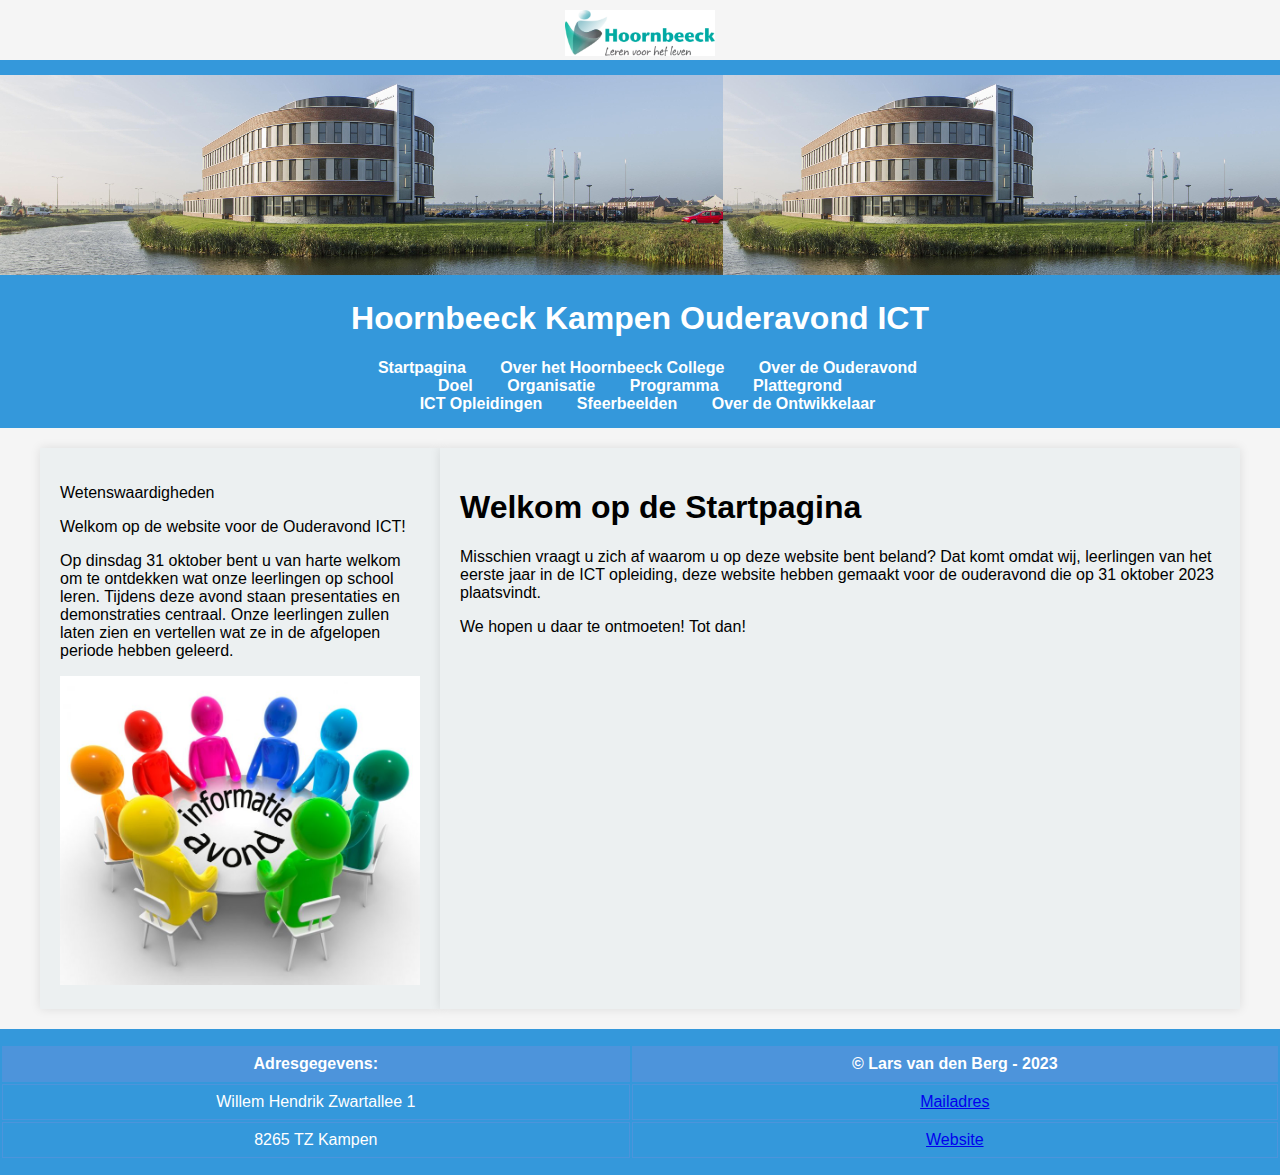
<file: index.html>
<!DOCTYPE html>
<html lang="nl">

<head>
    <meta charset="UTF-8">
    <meta name="viewport" content="width=device-width, initial-scale=1.0">
    <title>Ouderavond ICT</title>
    <link rel="icon" type="image/x-icon" href="fotos/favicon.jpg">
    <link rel="stylesheet" href="styles.css">
</head>

<body>
    <div id="Logo">
        <img src="fotos/hoornbeeck_logo.png" id="HeaderLogo">
    </div>

    <header>
        <img src="fotos/Header.jpg" alt="Hoornbeeck College ICT Ouderavond">
        <nav>
            <h1>Hoornbeeck Kampen Ouderavond ICT</h1>
            <ul>
                <li><a href="index.html">Startpagina</a></li>
                <li><a href="about.html">Over het Hoornbeeck College</a></li>
                <li class="parent">
                    <a href="parent_evening.html">Over de Ouderavond</a>
                    <ul class="sub-menu">
                        <li><a href="goal.html">Doel</a></li>
                        <li><a href="organisation.html">Organisatie</a></li>
                        <li><a href="program.html">Programma</a></li>
                        <li><a href="map.html">Plattegrond</a></li>
                    </ul>
                </li>
                <li><a href="ict.html">ICT Opleidingen</a></li>
                <li><a href="photos.html">Sfeerbeelden</a></li>
                <li><a href="about_me.html">Over de Ontwikkelaar</a></li>
            </ul>
        </nav>
    </header>

    <div class="content">
        <aside class="sidebar">
            <p class="sidebar-heading">Wetenswaardigheden</p>
            <p>Welkom op de website voor de Ouderavond ICT!</p>
            <p>Op dinsdag 31 oktober bent u van harte welkom om te ontdekken wat onze leerlingen op school leren.
                Tijdens deze avond staan presentaties en demonstraties centraal. Onze leerlingen zullen laten zien
                en vertellen wat ze in de afgelopen periode hebben geleerd.</p>
            <img id="Jorian" src="fotos/info_avond-800x687.jpg" alt="Ouderavond Informatie">
        </aside>

        <main>
            <section id="Welkom">
                <h1>Welkom op de Startpagina</h1>
                <p>Misschien vraagt u zich af waarom u op deze website bent beland? Dat komt omdat wij, leerlingen
                    van het eerste jaar in de ICT opleiding, deze website hebben gemaakt voor de ouderavond die op
                    31 oktober 2023 plaatsvindt.</p>
                <p>We hopen u daar te ontmoeten! Tot dan!</p>
            </section>
        </main>
    </div>

    <footer>
        <center>
            <table id="FooterTable">
                <tr>
                    <th>Adresgegevens:</th>
                    <th>&copy; Lars van den Berg - 2023</th>
                </tr>
                <tr>
                    <td>Willem Hendrik Zwartallee 1</td>
                    <td><a href="mailto:73638@hoornbeeck.nl">Mailadres</a></td>
                </tr>
                <tr>
                    <td>8265 TZ Kampen</td>
                    <td><a href="https://hoornbeeck.nl">Website</a></td>
                </tr>
            </table>
        </center>
    </footer>
</body>

</html>
</file>
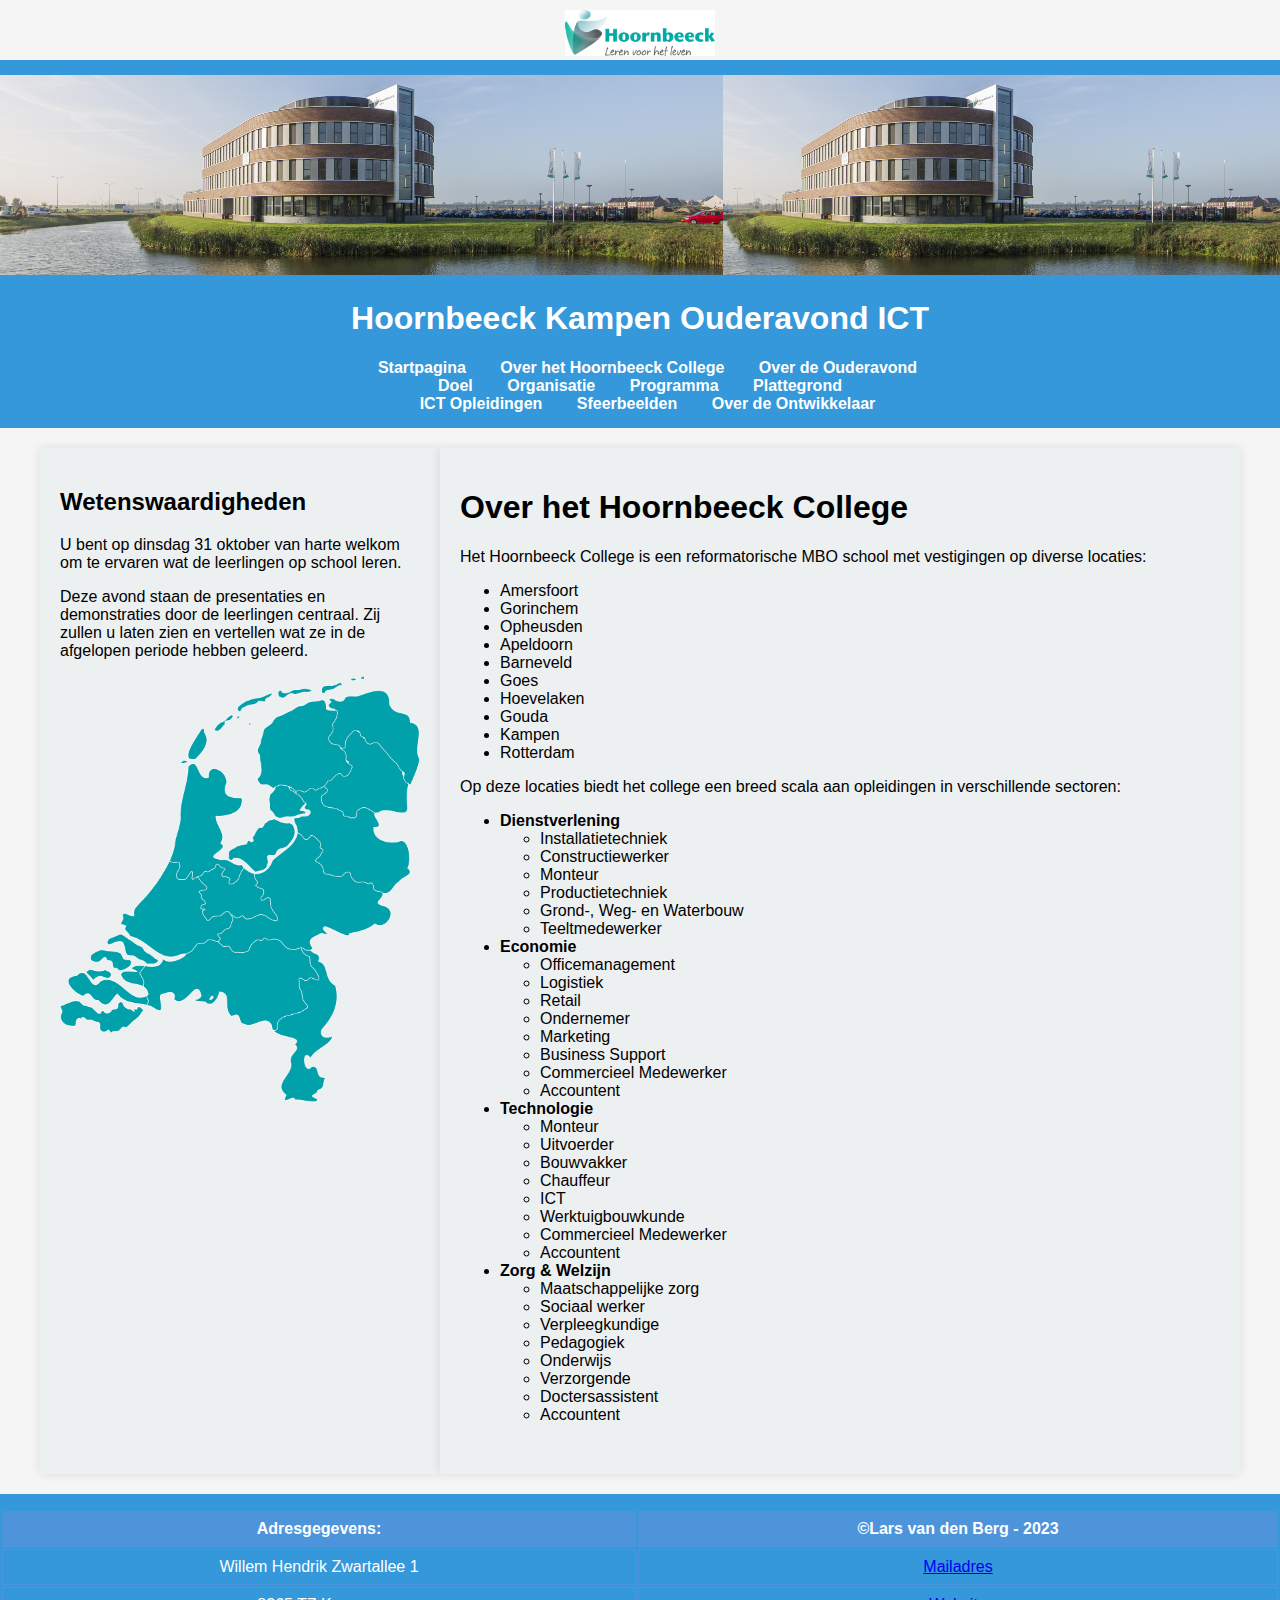
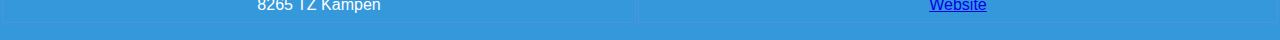
<file: about.html>
<!DOCTYPE html>
<html lang="nl">

<head>
    <meta charset="UTF-8">
    <meta name="viewport" content="width=device-width, initial-scale=1.0">
    <title>Over het Hoornbeeck College</title>
    <link rel="icon" type="image/x-icon" href="fotos/favicon.jpg">
    <link rel="stylesheet" href="styles.css">
</head>

<body>
    <div id="Logo">
        <img src="fotos/hoornbeeck_logo.png" id="HeaderLogo">
    </div>
    <header>
        <img src="fotos/Header.jpg" alt="Hoornbeeck College ICT Ouderavond">
        <nav>
            <h1>Hoornbeeck Kampen Ouderavond ICT</h1>
            <ul>
                <li><a href="index.html">Startpagina</a></li>
                <li><a href="about.html">Over het Hoornbeeck College</a></li>
                <li class="parent">
                    <a href="parent_evening.html">Over de Ouderavond</a>
                    <ul class="sub-menu">
                        <li><a href="goal.html">Doel</a></li>
                        <li><a href="organisation.html">Organisatie</a></li>
                        <li><a href="program.html">Programma</a></li>
                        <li><a href="map.html">Plattegrond</a></li>
                    </ul>
                </li>
                <li><a href="ict.html">ICT Opleidingen</a></li>
                <li><a href="photos.html">Sfeerbeelden</a></li>
                <li><a href="about_me.html">Over de Ontwikkelaar</a></li>
            </ul>
        </nav>
    </header>

    <div class="content">
        <aside class="sidebar">
            <h2>Wetenswaardigheden</h2>
            <p>U bent op dinsdag 31 oktober van harte welkom om te ervaren wat de leerlingen op school leren.</p>
            <p>Deze avond staan de presentaties en demonstraties door de leerlingen centraal. Zij zullen u laten zien en
                vertellen wat ze in de afgelopen periode hebben geleerd.</p>
            <img id="Jorian" src="fotos/netherlands-303419_1280.webp" alt="Jorian">
        </aside>

        <main>
            <section id="OverHetCollege">
                <h1>Over het Hoornbeeck College</h1>
                <p>Het Hoornbeeck College is een reformatorische MBO school met vestigingen op diverse locaties:</p>
                <ul>
                    <li>Amersfoort</li>
                    <li>Gorinchem</li>
                    <li>Opheusden</li>
                    <li>Apeldoorn</li>
                    <li>Barneveld</li>
                    <li>Goes</li>
                    <li>Hoevelaken</li>
                    <li>Gouda</li>
                    <li>Kampen</li>
                    <li>Rotterdam</li>
                </ul>
                <p>Op deze locaties biedt het college een breed scala aan opleidingen in verschillende sectoren:</p>
                <ul>
                    <li><strong>Dienstverlening</strong>
                        <ul>
                            <li>Installatietechniek</li>
                            <li>Constructiewerker</li>
                            <li>Monteur</li>
                            <li>Productietechniek</li>
                            <li>Grond-, Weg- en Waterbouw</li>
                            <li>Teeltmedewerker</li>
                        </ul>
                    </li>
                    <li><strong>Economie</strong>
                        <ul>
                            <li>Officemanagement</li>
                            <li>Logistiek</li>
                            <li>Retail</li>
                            <li>Ondernemer</li>
                            <li>Marketing</li>
                            <li>Business Support</li>
                            <li>Commercieel Medewerker</li>
                            <li>Accountent</li>
                        </ul>
                    </li>
                    <li><strong>Technologie</strong>
                        <ul>
                            <li>Monteur</li>
                            <li>Uitvoerder</li>
                            <li>Bouwvakker</li>
                            <li>Chauffeur</li>
                            <li>ICT</li>
                            <li>Werktuigbouwkunde</li>
                            <li>Commercieel Medewerker</li>
                            <li>Accountent</li>
                        </ul>
                    </li>
                    <li><strong>Zorg & Welzijn</strong>
                        <ul>
                            <li>Maatschappelijke zorg</li>
                            <li>Sociaal werker</li>
                            <li>Verpleegkundige</li>
                            <li>Pedagogiek</li>
                            <li>Onderwijs</li>
                            <li>Verzorgende</li>
                            <li>Doctersassistent</li>
                            <li>Accountent</li>
                        </ul>
                    </li>
                </ul>
            </section>
        </main>
    </div>

    <footer>
        <center>
            <table id="FooterTable">
                <tr>
                    <th>Adresgegevens:</th>
                    <th>&copy;Lars van den Berg - 2023</th>
                </tr>
                <tr>
                    <td>Willem Hendrik Zwartallee 1</td>
                    <td><a href="mailto:73836@hoornbeeck.nl">Mailadres</a></td>
                </tr>
                <tr>
                    <td>8265 TZ Kampen</td>
                    <td><a href="https://hoornbeeck.nl">Website</a></td>
                </tr>
            </table>
        </center>
    </footer>
</body>

</html>
</file>
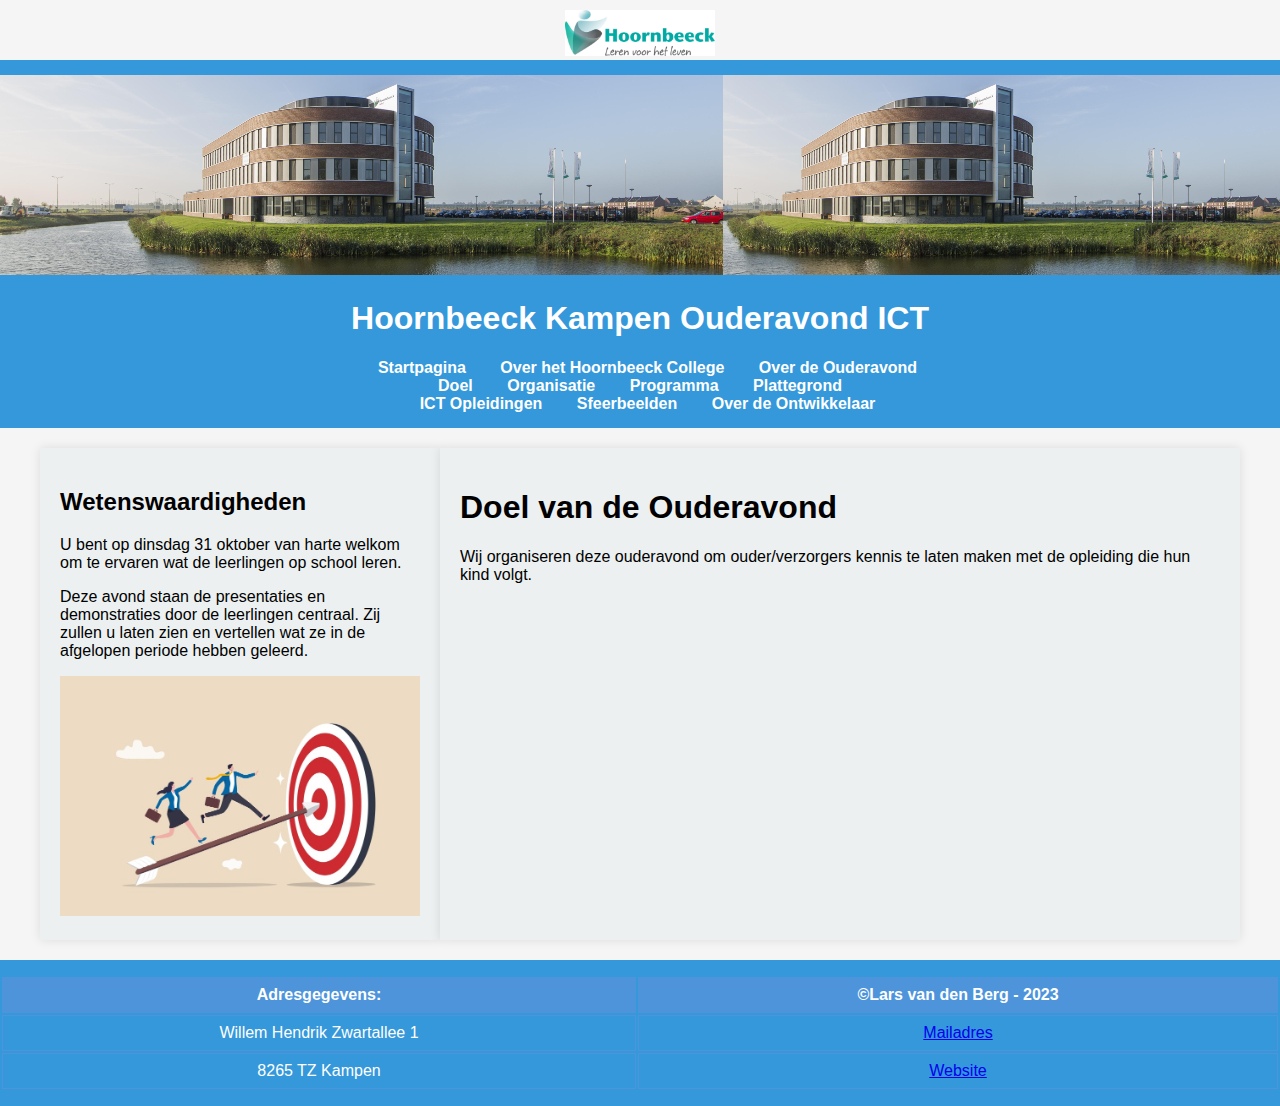
<file: goal.html>
<!DOCTYPE html>
<html lang="nl">

<head>
    <meta charset="UTF-8">
    <meta name="viewport" content="width=device-width, initial-scale=1.0">
    <title>Ouderavond ICT - Doel</title>
    <link rel="icon" type="image/x-icon" href="fotos/favicon.jpg">
    <link rel="stylesheet" href="styles.css">
</head>

<body>
    <div id="Logo">
        <img src="fotos/hoornbeeck_logo.png" id="HeaderLogo">
    </div>
    <header>
        <img src="fotos/Header.jpg" alt="Hoornbeeck College ICT Ouderavond">
        <nav>
            <h1>Hoornbeeck Kampen Ouderavond ICT</h1>
            <ul>
                <li><a href="index.html">Startpagina</a></li>
                <li><a href="about.html">Over het Hoornbeeck College</a></li>
                <li class="parent">
                    <a href="parent_evening.html">Over de Ouderavond</a>
                    <ul class="sub-menu">
                        <li><a href="goal.html">Doel</a></li>
                        <li><a href="organisation.html">Organisatie</a></li>
                        <li><a href="program.html">Programma</a></li>
                        <li><a href="map.html">Plattegrond</a></li>
                    </ul>
                </li>
                <li><a href="ict.html">ICT Opleidingen</a></li>
                <li><a href="photos.html">Sfeerbeelden</a></li>
                <li><a href="about_me.html">Over de Ontwikkelaar</a></li>
            </ul>
        </nav>
    </header>
    <div class="content">
        <aside class="sidebar">
            <h2>Wetenswaardigheden</h2>
            <p>U bent op dinsdag 31 oktober van harte welkom om te ervaren wat de leerlingen op school leren.</p>
            <p>Deze avond staan de presentaties en demonstraties door de leerlingen centraal. Zij zullen u laten zien en
                vertellen wat ze in de afgelopen periode hebben geleerd.</p>
            <img id="Jorian" src="fotos/goal-setting-basics.jpg" alt="Jorian">
        </aside>
        <main>
            <section id="Doel">
                <h1>Doel van de Ouderavond</h1>
                <p>Wij organiseren deze ouderavond om ouder/verzorgers kennis te laten maken met de opleiding die hun kind
                    volgt.</p>
            </section>
        </main>
    </div>
    <footer>
        <center>
            <table id="FooterTable">
                <tr>
                    <th>Adresgegevens:</th>
                    <th>&copy;Lars van den Berg - 2023</th>
                </tr>
                <tr>
                    <td>Willem Hendrik Zwartallee 1</td>
                    <td><a href="mailto:73836@hoornbeeck.nl">Mailadres</a></td>
                </tr>
                <tr>
                    <td>8265 TZ Kampen</td>
                    <td><a href="https://hoornbeeck.nl">Website</a></td>
                </tr>
            </table>
        </center>
    </footer>
</body>

</html>
</file>
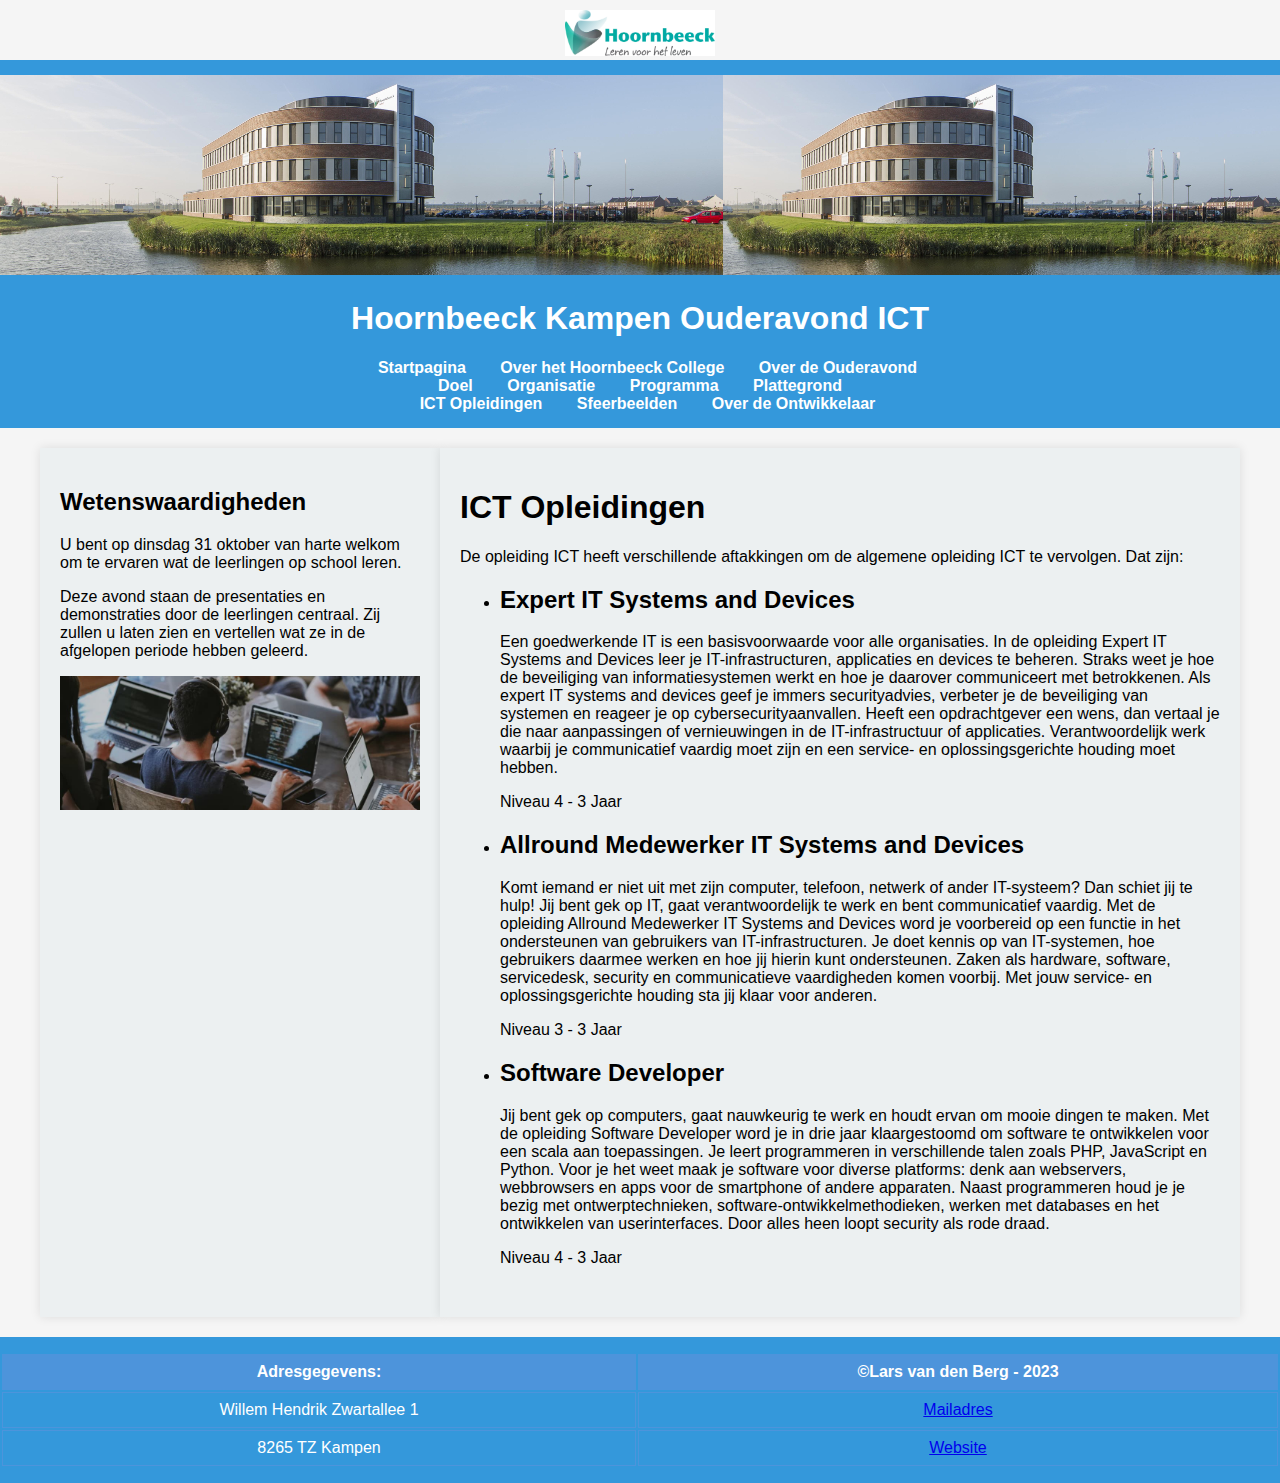
<file: ict.html>
<!DOCTYPE html>
<html lang="nl">

<head>
    <meta charset="UTF-8">
    <meta name="viewport" content="width=device-width, initial-scale=1.0">
    <title>Ouderavond ICT - ICT Opleidingen</title>
    <link rel="icon" type="image/x-icon" href="fotos/favicon.jpg">
    <link rel="stylesheet" href="styles.css">
</head>

<body>
    <div id="Logo">
        <img src="fotos/hoornbeeck_logo.png" id="HeaderLogo">
    </div>
    <header>
        <img src="fotos/Header.jpg" alt="Hoornbeeck College ICT Ouderavond">
        <nav>
            <h1>Hoornbeeck Kampen Ouderavond ICT</h1>
            <ul>
                <li><a href="index.html">Startpagina</a></li>
                <li><a href="about.html">Over het Hoornbeeck College</a></li>
                <li class="parent">
                    <a href="parent_evening.html">Over de Ouderavond</a>
                    <ul class="sub-menu">
                        <li><a href="goal.html">Doel</a></li>
                        <li><a href="organisation.html">Organisatie</a></li>
                        <li><a href="program.html">Programma</a></li>
                        <li><a href="map.html">Plattegrond</a></li>
                    </ul>
                </li>
                <li><a href="ict.html">ICT Opleidingen</a></li>
                <li><a href="photos.html">Sfeerbeelden</a></li>
                <li><a href="about_me.html">Over de Ontwikkelaar</a></li>
            </ul>
        </nav>
    </header>
    <div class="content">
        <aside class="sidebar">
            <h2>Wetenswaardigheden</h2>
            <p>U bent op dinsdag 31 oktober van harte welkom om te ervaren wat de leerlingen op school leren.</p>
            <p>Deze avond staan de presentaties en demonstraties door de leerlingen centraal. Zij zullen u laten zien en
                vertellen wat ze in de afgelopen periode hebben geleerd.</p>
            <img id="Jorian" src="fotos/it_opleidingen_met_baangarantie_1_1_1_1.jpg" alt="Jorian">
        </aside>
        <main>
            <section id="ICTOpleidingen">
                <h1>ICT Opleidingen</h1>
                <p>De opleiding ICT heeft verschillende aftakkingen om de algemene opleiding ICT te vervolgen. Dat zijn:</p>
                <ul>
                    <li>
                        <h2>Expert IT Systems and Devices</h2>
                        <p>Een goedwerkende IT is een basisvoorwaarde voor alle organisaties. In de opleiding Expert IT
                            Systems and Devices leer je IT-infrastructuren, applicaties en devices te beheren. Straks
                            weet je hoe de beveiliging van informatiesystemen werkt en hoe je daarover communiceert met
                            betrokkenen. Als expert IT systems and devices geef je immers securityadvies, verbeter je de
                            beveiliging van systemen en reageer je op cybersecurityaanvallen. Heeft een opdrachtgever een
                            wens, dan vertaal je die naar aanpassingen of vernieuwingen in de IT-infrastructuur of
                            applicaties. Verantwoordelijk werk waarbij je communicatief vaardig moet zijn en een
                            service- en oplossingsgerichte houding moet hebben.</p>
                        <p>Niveau 4 - 3 Jaar</p>
                    </li>
                    <li>
                        <h2>Allround Medewerker IT Systems and Devices</h2>
                        <p>Komt iemand er niet uit met zijn computer, telefoon, netwerk of ander IT-systeem? Dan schiet
                            jij te hulp! Jij bent gek op IT, gaat verantwoordelijk te werk en bent communicatief vaardig.
                            Met de opleiding Allround Medewerker IT Systems and Devices word je voorbereid op een functie
                            in het ondersteunen van gebruikers van IT-infrastructuren. Je doet kennis op van IT-systemen,
                            hoe gebruikers daarmee werken en hoe jij hierin kunt ondersteunen. Zaken als hardware,
                            software, servicedesk, security en communicatieve vaardigheden komen voorbij. Met jouw
                            service- en oplossingsgerichte houding sta jij klaar voor anderen.</p>
                        <p>Niveau 3 - 3 Jaar</p>
                    </li>
                    <li>
                        <h2>Software Developer</h2>
                        <p>Jij bent gek op computers, gaat nauwkeurig te werk en houdt ervan om mooie dingen te maken.
                            Met de opleiding Software Developer word je in drie jaar klaargestoomd om software te
                            ontwikkelen voor een scala aan toepassingen. Je leert programmeren in verschillende talen
                            zoals PHP, JavaScript en Python. Voor je het weet maak je software voor diverse platforms:
                            denk aan webservers, webbrowsers en apps voor de smartphone of andere apparaten. Naast
                            programmeren houd je je bezig met ontwerptechnieken, software-ontwikkelmethodieken, werken
                            met databases en het ontwikkelen van userinterfaces. Door alles heen loopt security als rode
                            draad.</p>
                        <p>Niveau 4 - 3 Jaar</p>
                    </li>
                </ul>
            </section>
        </main>
    </div>
    <footer>
        <center>
            <table id="FooterTable">
                <tr>
                    <th>Adresgegevens:</th>
                    <th>&copy;Lars van den Berg - 2023</th>
                </tr>
                <tr>
                    <td>Willem Hendrik Zwartallee 1</td>
                    <td><a href="mailto:73836@hoornbeeck.nl">Mailadres</a></td>
                </tr>
                <tr>
                    <td>8265 TZ Kampen</td>
                    <td><a href="https://hoornbeeck.nl">Website</a></td>
                </tr>
            </table>
        </center>
    </footer>
</body>

</html>
</file>
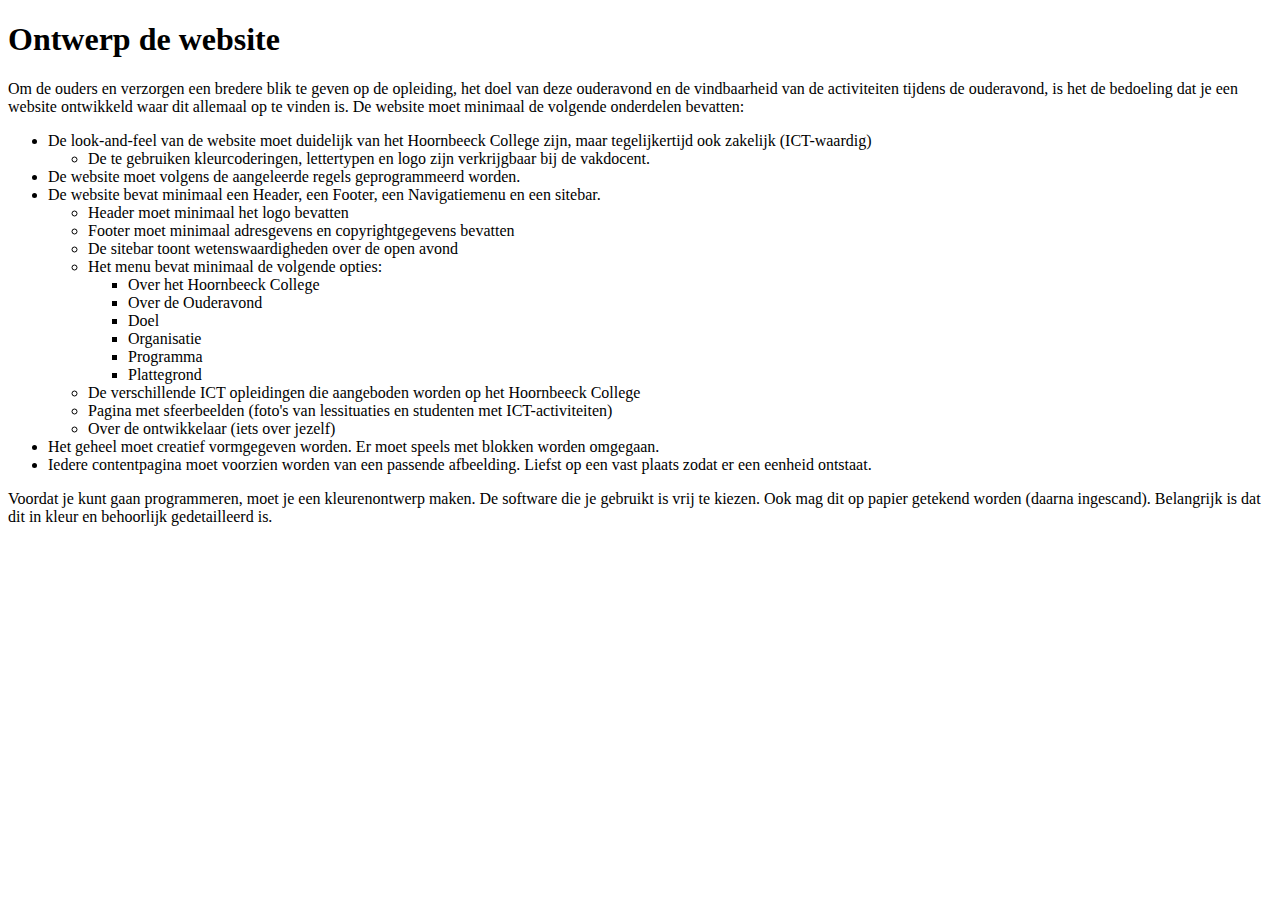
<file: opdracht.html>
<!DOCTYPE html>
<html>

<head>
    <meta charset='utf-8'>
    <meta http-equiv='X-UA-Compatible' content='IE=edge'>
    <title>Opdracht</title>

</head>
<div id="Opdracht">
<body>
    <h1>Ontwerp de website</h1>
    <p>
        Om de ouders en verzorgen een bredere blik te geven op de opleiding, het doel van deze ouderavond en de
        vindbaarheid
        van de activiteiten tijdens de ouderavond, is het de bedoeling dat je een website ontwikkeld waar dit allemaal
        op te
        vinden is.

        De website moet minimaal de volgende onderdelen bevatten:
    </p>
    <ul>
        <li>De look-and-feel van de website moet duidelijk van het Hoornbeeck College zijn, maar tegelijkertijd ook
            zakelijk
            (ICT-waardig)</li>
        <ul>
            <li>De te gebruiken kleurcoderingen, lettertypen en logo zijn verkrijgbaar bij de vakdocent.
            </li>
        </ul>
        <li>De website moet volgens de aangeleerde regels geprogrammeerd worden.</li>
        <li>De website bevat minimaal een Header, een Footer, een Navigatiemenu en een sitebar.</li>
        <ul>
            <li>Header moet minimaal het logo bevatten</li>
            <li>Footer moet minimaal adresgevens en copyrightgegevens bevatten</li>
            <li>De sitebar toont wetenswaardigheden over de open avond</li>
            <li>Het menu bevat minimaal de volgende opties:</li>
            <ul>
                <li>Over het Hoornbeeck College</li>
                <li>Over de Ouderavond</li>
                <li>Doel</li>
                <li>Organisatie</li>
                <li>Programma</li>
                <li>Plattegrond</li>
            </ul>
            <li>De verschillende ICT opleidingen die aangeboden worden op het Hoornbeeck College</li>
            <li>Pagina met sfeerbeelden (foto's van lessituaties en studenten met ICT-activiteiten)</li>
            <li>Over de ontwikkelaar (iets over jezelf)</li>
        </ul>
        <li>Het geheel moet creatief vormgegeven worden. Er moet speels met blokken worden omgegaan.</li>
        <li>Iedere contentpagina moet voorzien worden van een passende afbeelding. Liefst op een vast plaats zodat er
            een
            eenheid ontstaat.</li>
    </ul>
    Voordat je kunt gaan programmeren, moet je een kleurenontwerp maken.
    De software die je gebruikt is vrij te kiezen. Ook mag dit op papier getekend worden (daarna ingescand).
    Belangrijk is dat dit in kleur en behoorlijk gedetailleerd is.
</body>
</div>
</html>
</file>
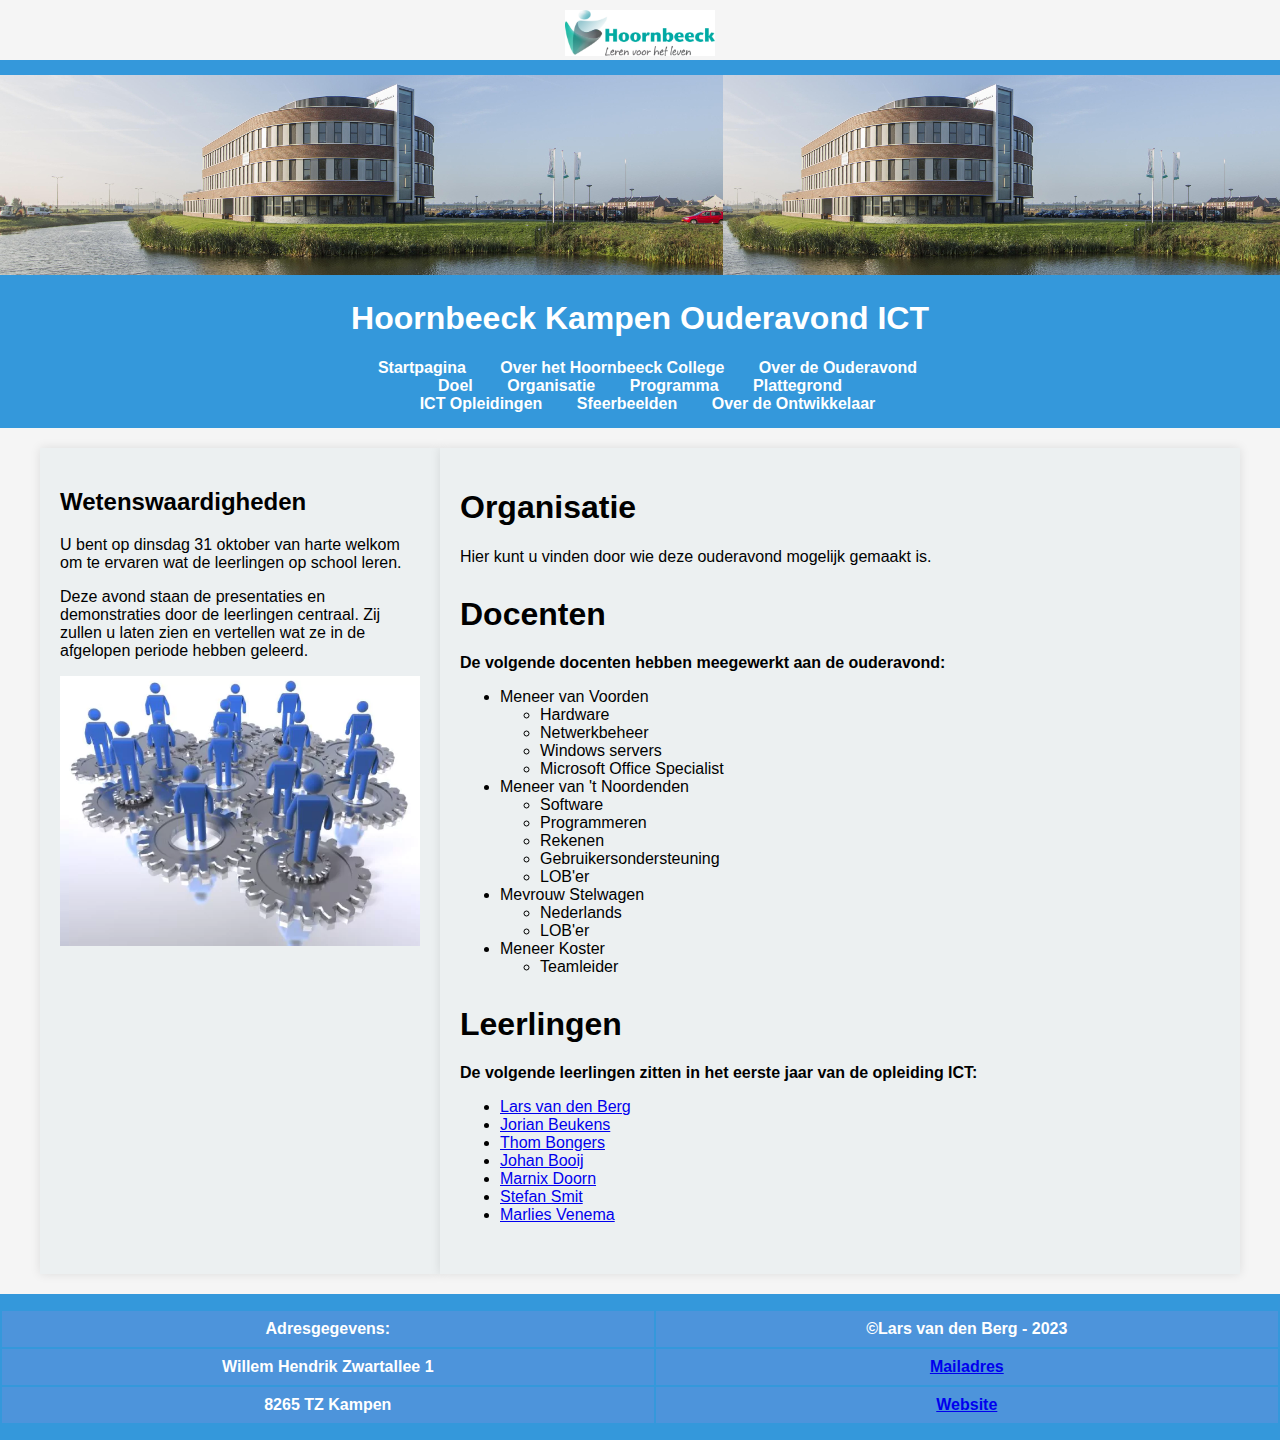
<file: organisation.html>
<!DOCTYPE html>
<html lang="nl">

<head>
    <meta charset="UTF-8">
    <meta name="viewport" content="width=device-width, initial-scale=1.0">
    <title>Ouderavond ICT - Organisatie</title>
    <link rel="icon" type="image/x-icon" href="fotos/favicon.jpg">
    <link rel="stylesheet" href="styles.css">
</head>

<body>
    <div id="Logo"><img src="fotos/hoornbeeck_logo.png" id="HeaderLogo"></div>
    <header>
        <img src="fotos/Header.jpg" alt="Hoornbeeck College ICT Ouderavond">
        <nav>
            <h1>Hoornbeeck Kampen Ouderavond ICT</h1>
            <ul>
                <li><a href="index.html">Startpagina</a></li>
                <li><a href="about.html">Over het Hoornbeeck College</a></li>
                <li class="parent">
                    <a href="parent_evening.html">Over de Ouderavond</a>
                    <ul class="sub-menu">
                        <li><a href="goal.html">Doel</a></li>
                        <li><a href="organisation.html">Organisatie</a></li>
                        <li><a href="program.html">Programma</a></li>
                        <li><a href="map.html">Plattegrond</a></li>
                    </ul>
                </li>
                <li><a href="ict.html">ICT Opleidingen</a></li>
                <li><a href="photos.html">Sfeerbeelden</a></li>
                <li><a href="about_me.html">Over de Ontwikkelaar</a></li>
            </ul>
        </nav>
    </header>
    <div class="content">
        <aside class="sidebar">
            <h2>Wetenswaardigheden</h2>
            <p>U bent op dinsdag 31 oktober van harte welkom
                om te ervaren wat de leerlingen op school leren.</p>
            <p>Deze avond staan de presentaties en demonstraties
                door de leerlingen centraal.
                Zij zullen u laten zien en vertellen wat ze in de
                afgelopen periode hebben geleerd.
            </p>
            <img id="Jorian" src="fotos/organisatiestructuur-2-640x480.webp" >
        </aside>
        <main>
            <section id="Welkom">
                <h1>Organisatie</h1>
                <p>Hier kunt u vinden door wie deze ouderavond mogelijk gemaakt is.</p>
            </section>
            <section id="Docenten">

                <h1>Docenten</h1>
                <p><b>De volgende docenten hebben meegewerkt aan de ouderavond:</b></p>
                <ul>
                    <li>Meneer van Voorden</li>
                    <ul>
                        <li>Hardware</li>
                        <li>Netwerkbeheer</li>
                        <li>Windows servers</li>
                        <li>Microsoft Office Specialist</li>
                    </ul>
                    <li>Meneer van 't Noordenden</li>
                    <ul>
                        <li>Software</li>
                        <li>Programmeren</li>
                        <li>Rekenen</li>
                        <li>Gebruikersondersteuning</li>
                        <li>LOB'er</li>
                    </ul>
                    <li>Mevrouw Stelwagen</li>
                    <ul>
                        <li>Nederlands</li>
                        <li>LOB'er</li>
                    </ul>
                    <li>Meneer Koster</li>
                    <ul>
                        <li>Teamleider</li>
                    </ul>
                </ul>
            </section>
            <section id="Leerlingen">
                <h1>Leerlingen</h1>
                <p><b>De volgende leerlingen zitten in het eerste jaar van de opleiding ICT:</b></p>
                <ul>
                    <li><a href="https://larsunity.github.io/Ouderavond/Index.HTML">Lars van den Berg</a></li>
                    <li><a href="https://jorian2005.github.io/ouderavond/index.html">Jorian Beukens</a></li>
                    <li><a href="Website">Thom Bongers</a></li>
                    <li><a href="Website">Johan Booij</a></li>
                    <li><a href="Website">Marnix Doorn</a></li>
                    <li><a href="https://stefansmit2008.github.io/Ouderavond/">Stefan Smit</a></li>
                    <li><a href="https://marliesvenema.github.io/Ouderavond/">Marlies Venema</a></li>
                </ul>
            </section>
        </main>
    </div>
</body>
<footer>
    <center>
        <table id="FooterTable">
            <tr>
                <th>Adresgegevens:</th>
                <th>&copy;Lars van den Berg - 2023</th>
            </tr>
            <tr>
                <th>Willem Hendrik Zwartallee 1</th>
                <th><a href="mailto: 73836@hoornbeeck.nl">Mailadres</a></th>
            </tr>
            <tr>
                <th>8265 TZ Kampen</th>
                <th><a href="https://hoornbeeck.nl">Website</a></th>
            </tr>
        </table>
    </center>
</footer>
</html>
</file>
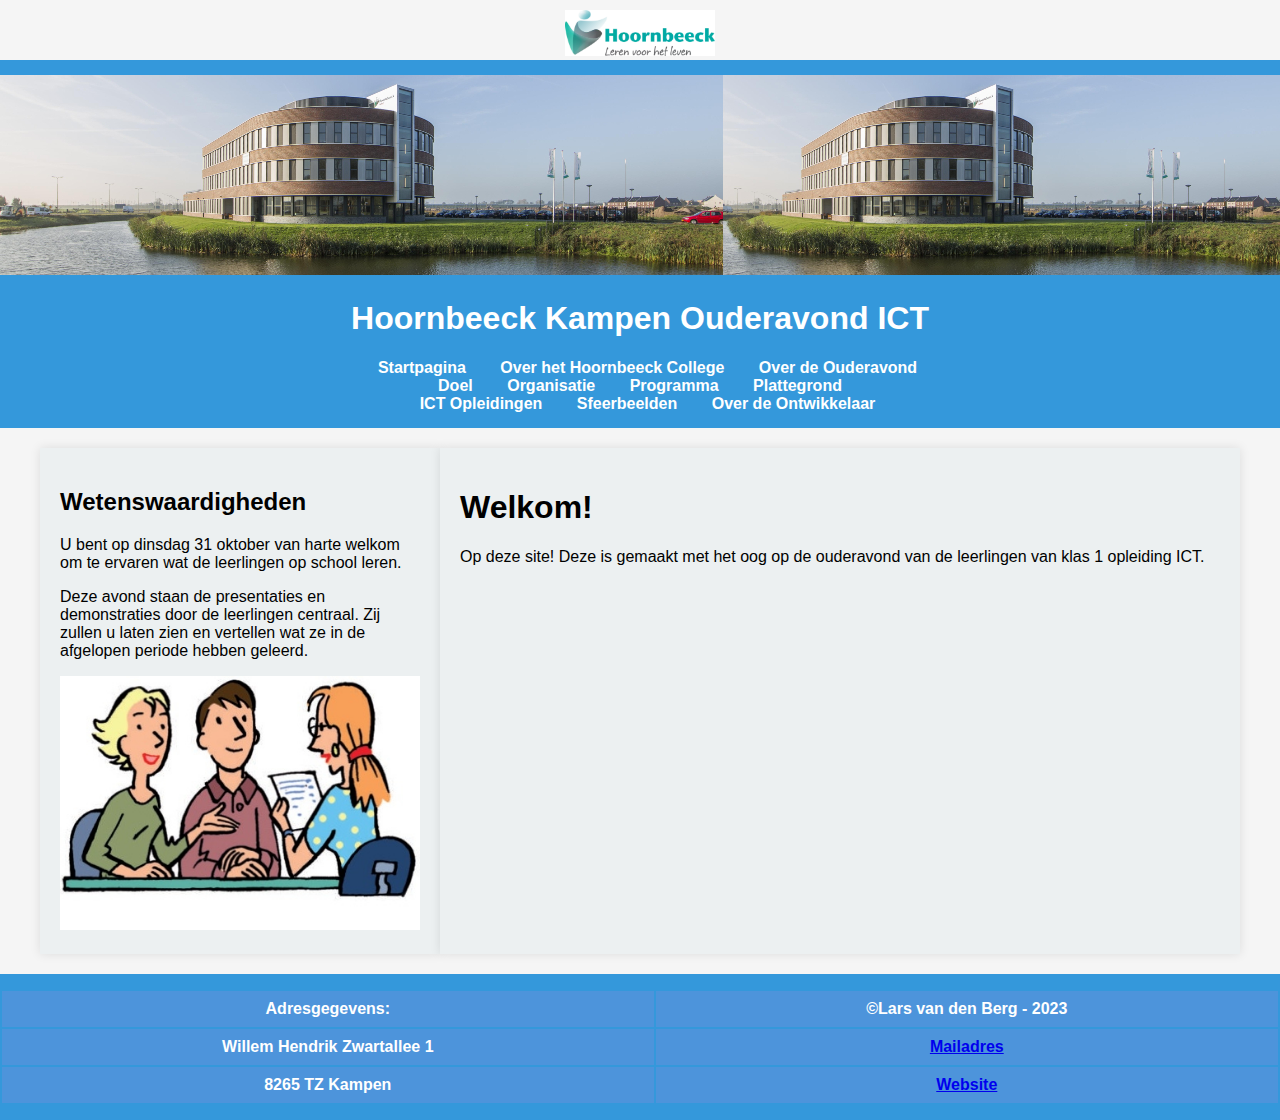
<file: parent_evening.html>
<!DOCTYPE html>
<html lang="nl">

<head>
    <meta charset="UTF-8">
    <meta name="viewport" content="width=device-width, initial-scale=1.0">
    <title>Ouderavond ICT</title>
    <link rel="icon" type="image/x-icon" href="fotos/favicon.jpg">
    <link rel="stylesheet" href="styles.css">
</head>

<body>
    <div id="Logo"><img src="fotos/hoornbeeck_logo.png" id="HeaderLogo"></div>
    <header>
        <img src="fotos/Header.jpg" alt="Hoornbeeck College ICT Ouderavond">
        <nav>
            <h1>Hoornbeeck Kampen Ouderavond ICT</h1>
            <ul>
                <li><a href="index.html">Startpagina</a></li>
                <li><a href="about.html">Over het Hoornbeeck College</a></li>
                <li class="parent">
                    <a href="parent_evening.html">Over de Ouderavond</a>
                    <ul class="sub-menu">
                        <li><a href="goal.html">Doel</a></li>
                        <li><a href="organisation.html">Organisatie</a></li>
                        <li><a href="program.html">Programma</a></li>
                        <li><a href="map.html">Plattegrond</a></li>
                    </ul>
                </li>
                <li><a href="ict.html">ICT Opleidingen</a></li>
                <li><a href="photos.html">Sfeerbeelden</a></li>
                <li><a href="about_me.html">Over de Ontwikkelaar</a></li>
            </ul>
        </nav>
    </header>
    <div class="content">
        <aside class="sidebar">
            <h2>Wetenswaardigheden</h2>
            <p>U bent op dinsdag 31 oktober van harte welkom
                om te ervaren wat de leerlingen op school leren.</p>
            <p>Deze avond staan de presentaties en demonstraties
                door de leerlingen centraal.
                Zij zullen u laten zien en vertellen wat ze in de
                afgelopen periode hebben geleerd.
            </p>
            <img id="Jorian" src="fotos/ouderavond_1_0.jpg" >
        </aside>
        <main>
            <section id="Welkom">
                <h1>Welkom!</h1>
                <p>Op deze site! Deze is gemaakt met het oog op de
                    ouderavond van de leerlingen van klas 1 opleiding ICT.</p>
            </section>
        </main>
    </div>
</body>
<footer>
    <center>
        <table id="FooterTable">
            <tr>
                <th>Adresgegevens:</th>
                <th>&copy;Lars van den Berg - 2023</th>
            </tr>
            <tr>
                <th>Willem Hendrik Zwartallee 1</th>
                <th><a href="mailto: 73836@hoornbeeck.nl">Mailadres</a></th>
            </tr>
            <tr>
                <th>8265 TZ Kampen</th>
                <th><a href="https://hoornbeeck.nl">Website</a></th>
            </tr>
        </table>
    </center>
</footer>
</html>
</file>
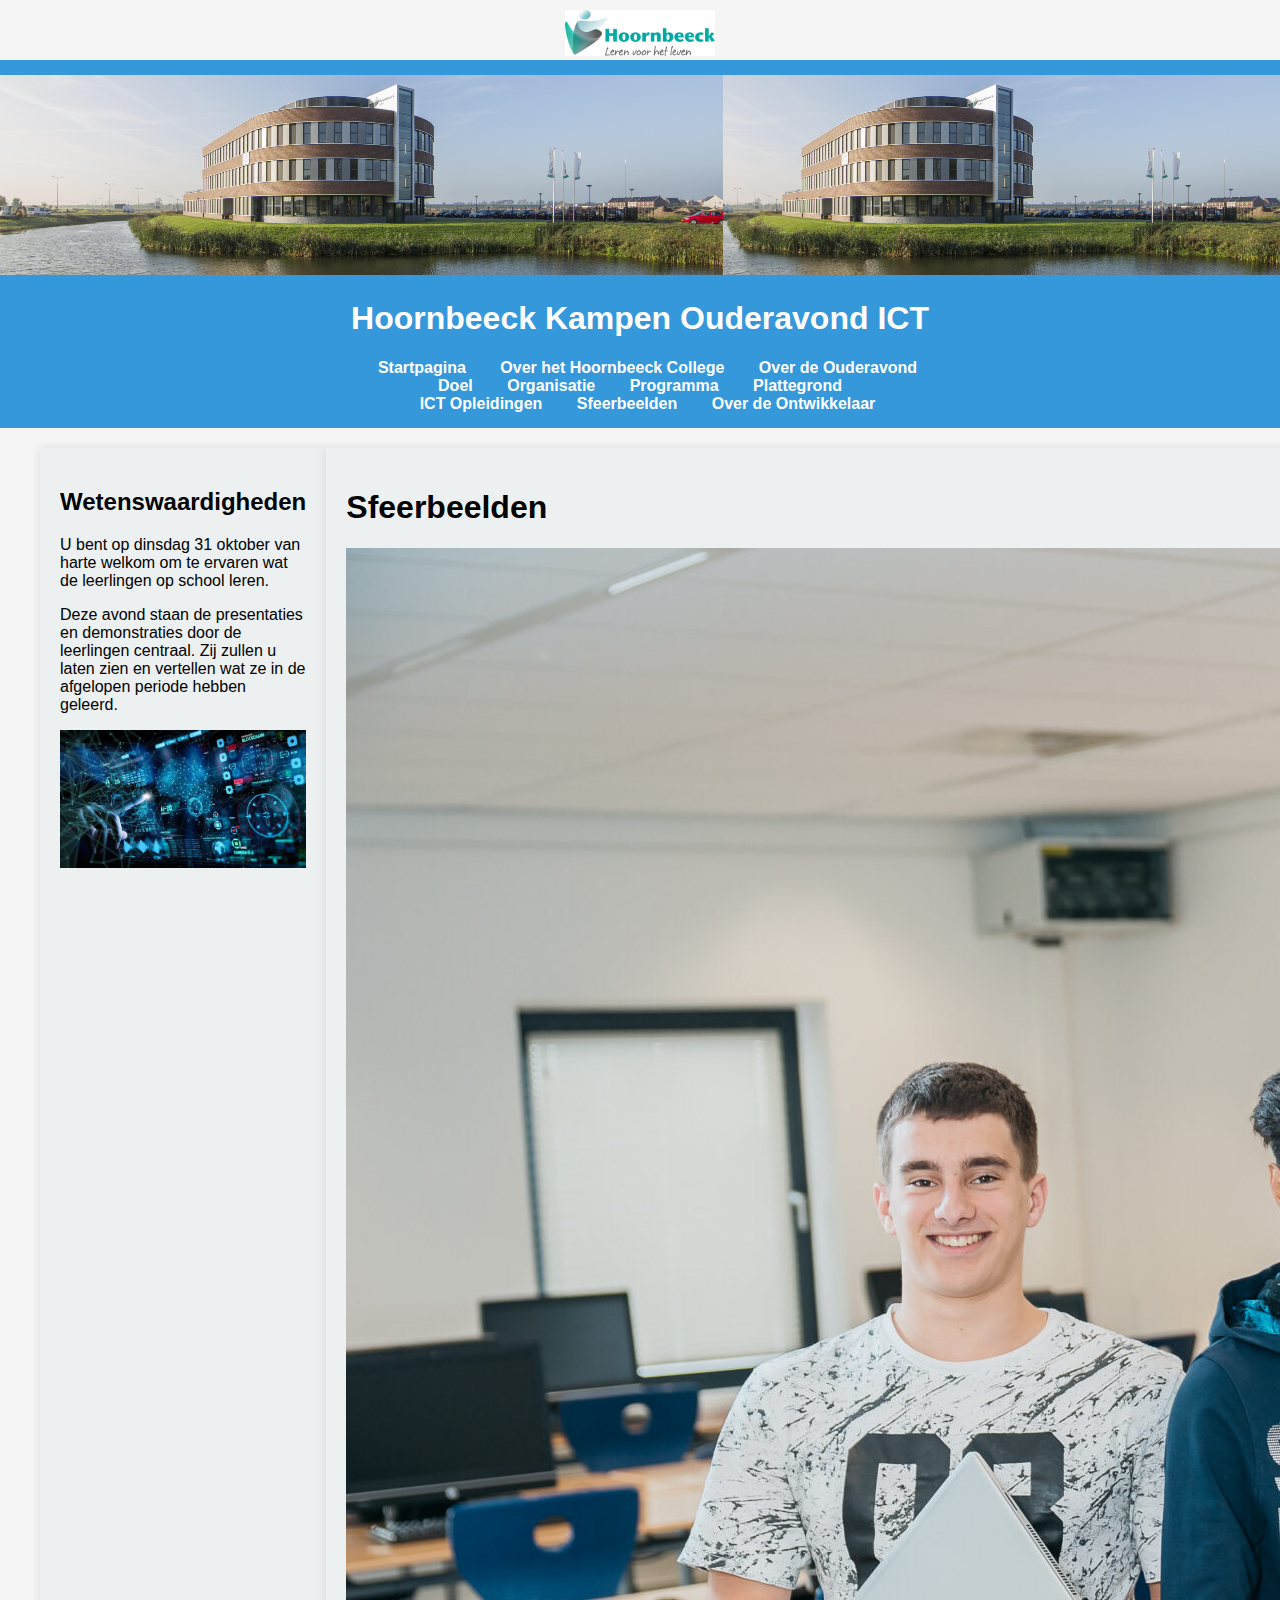
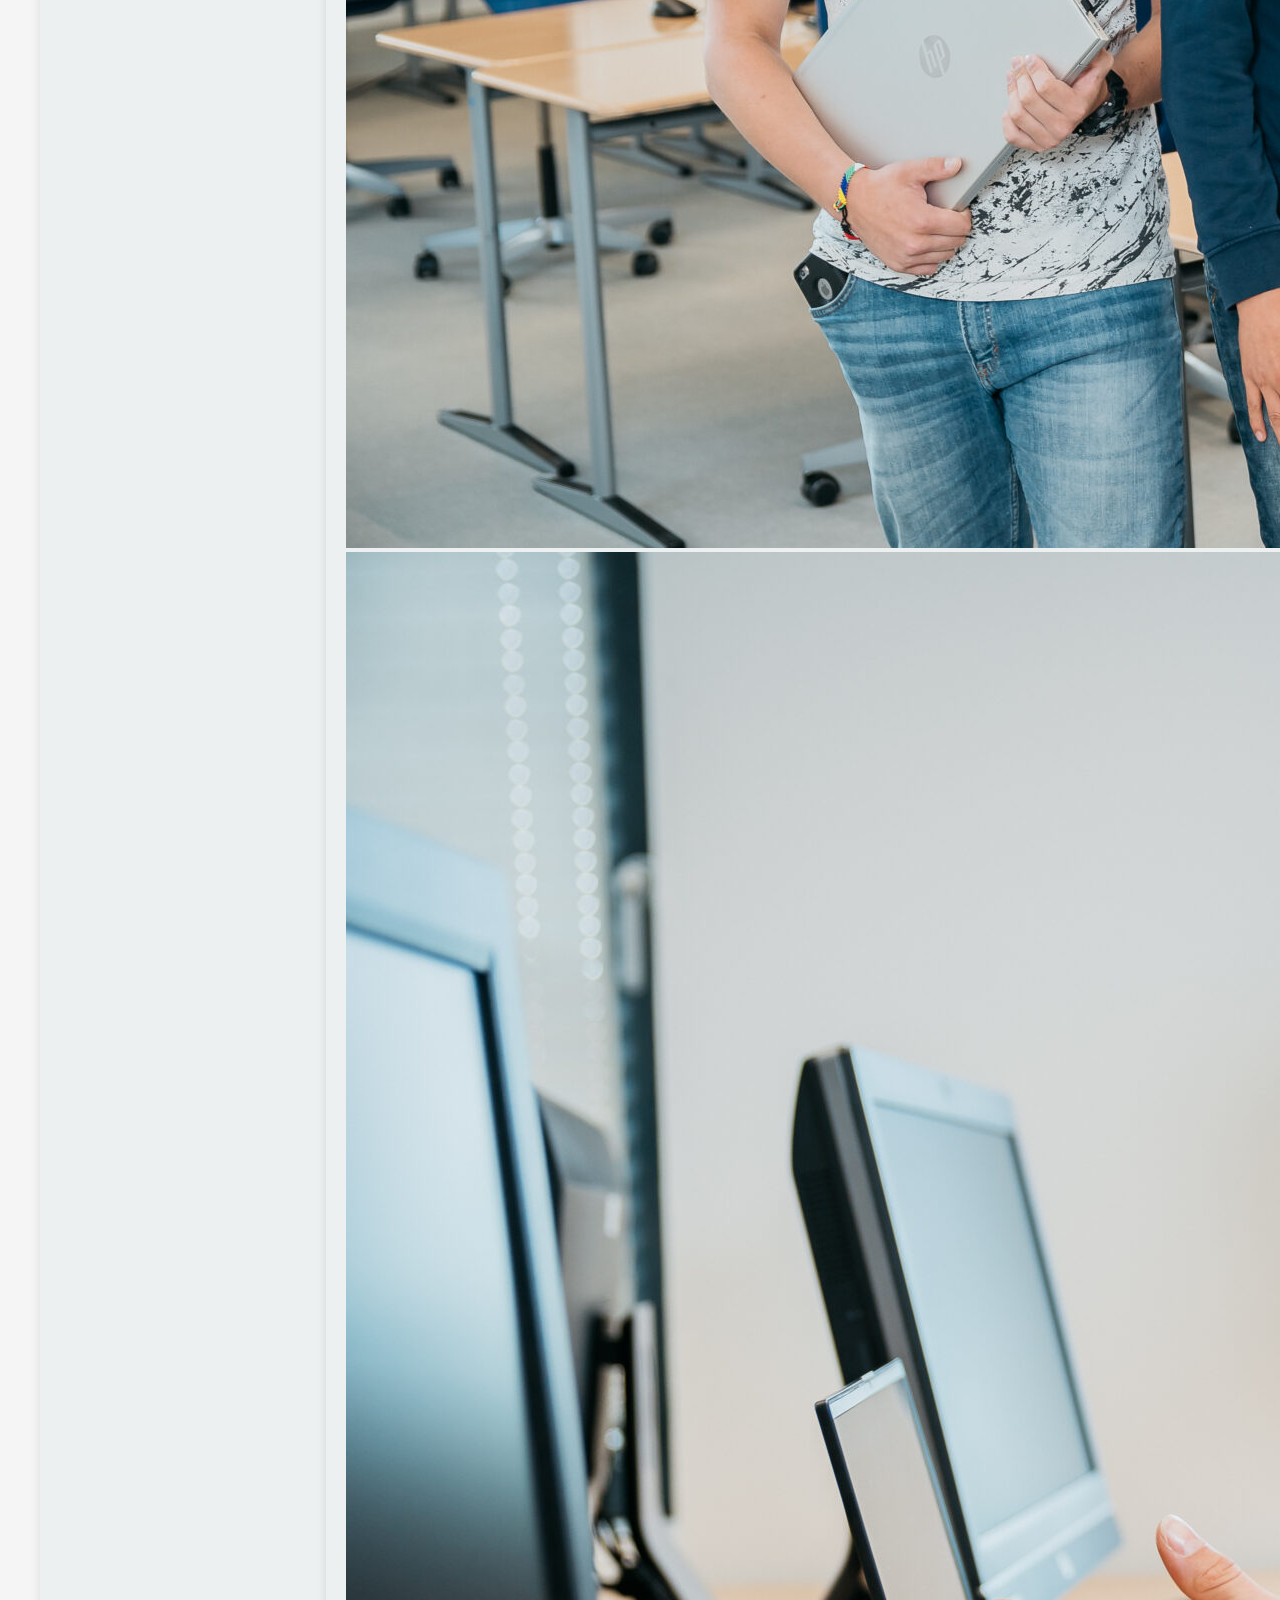
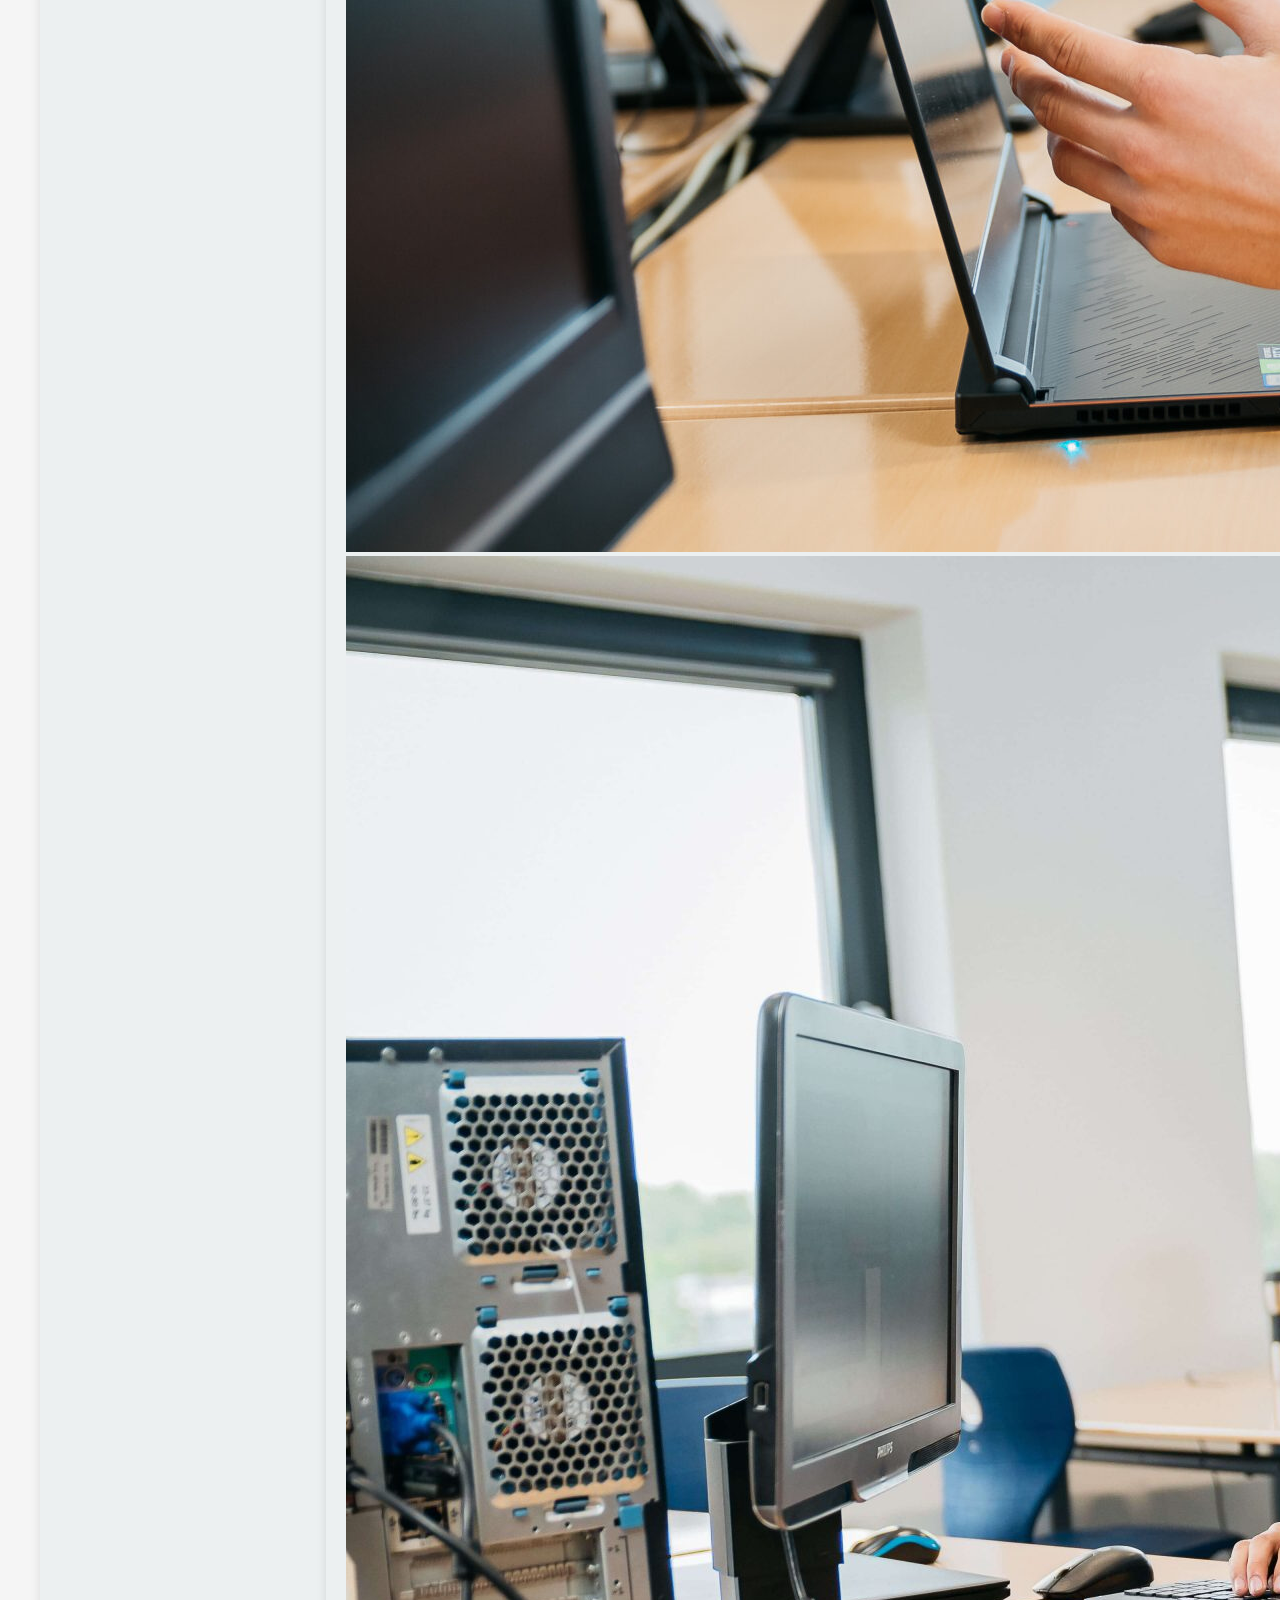
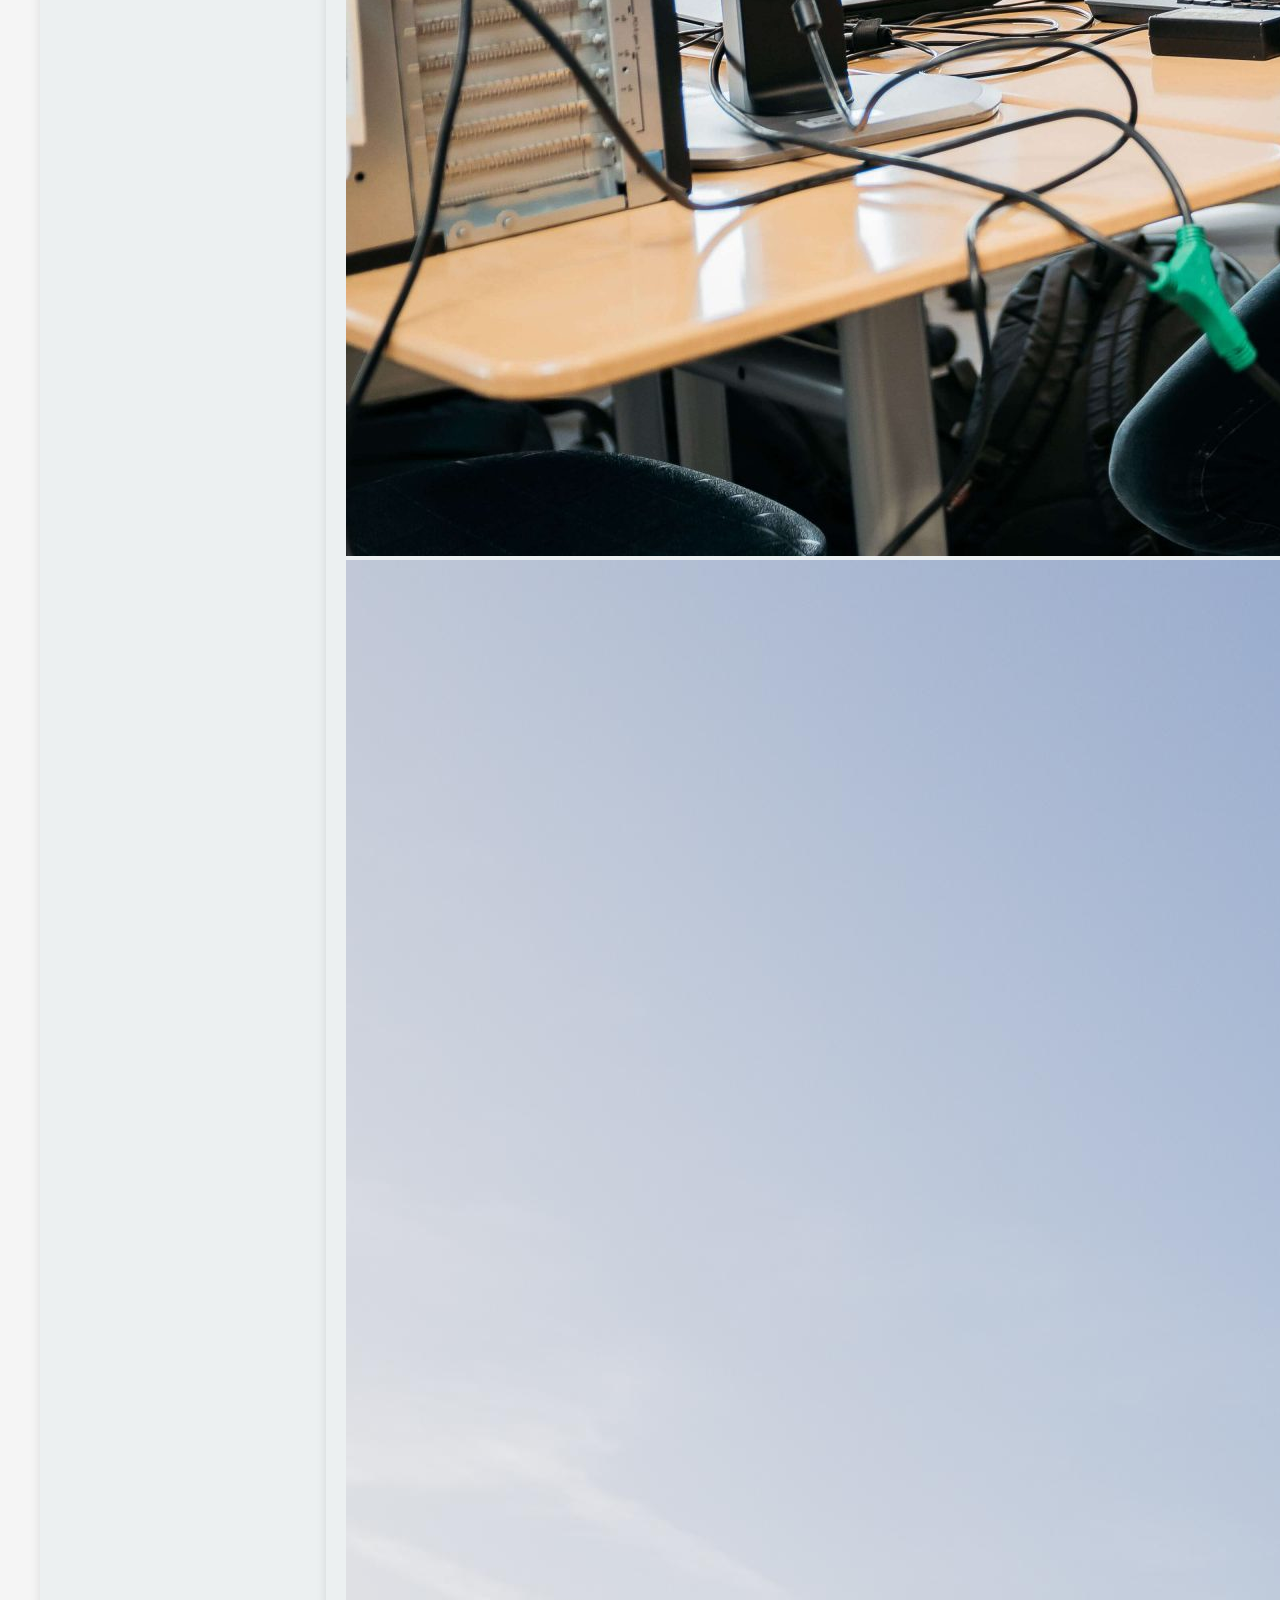
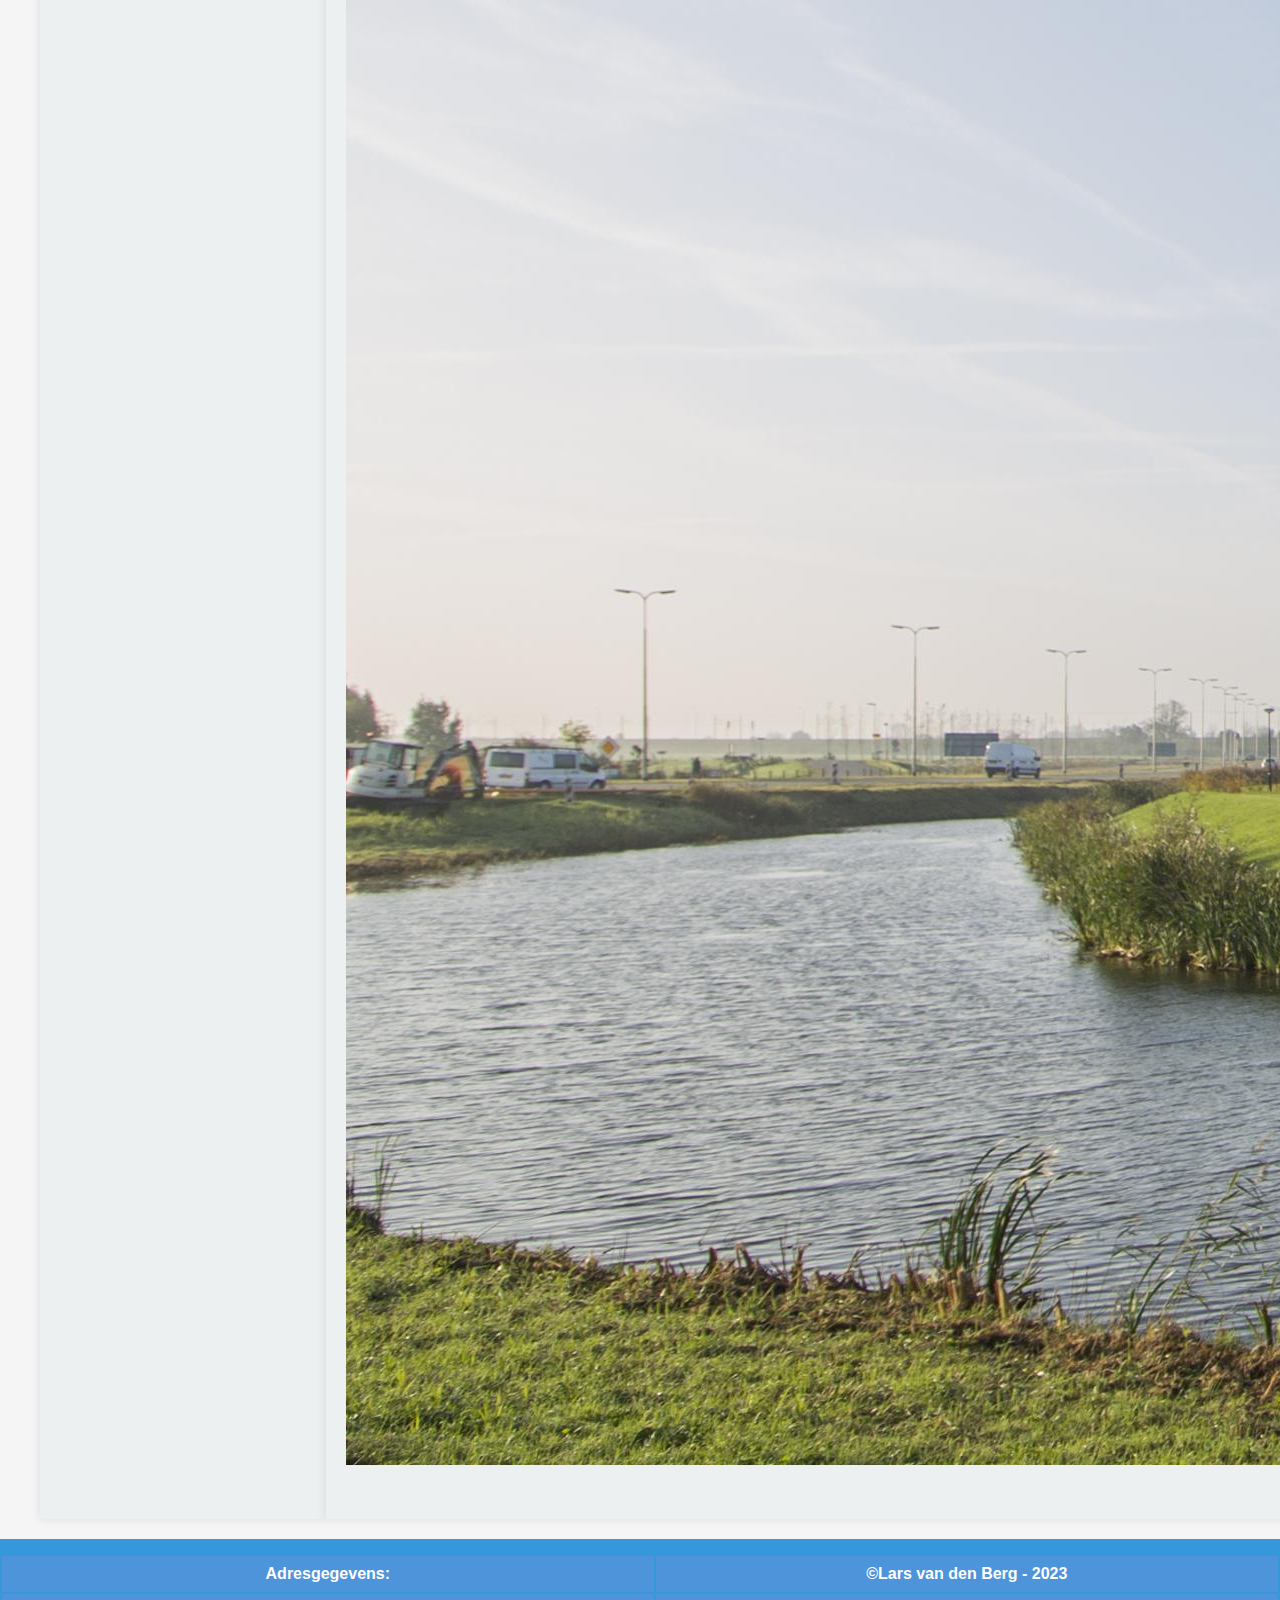
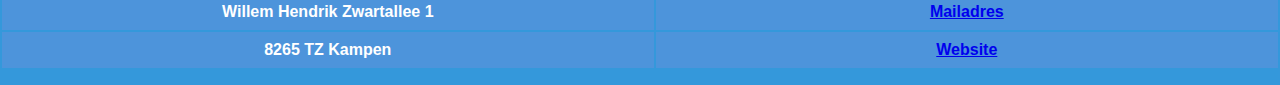
<file: photos.html>
<!DOCTYPE html>
<html lang="nl">

<head>
    <meta charset="UTF-8">
    <meta name="viewport" content="width=device-width, initial-scale=1.0">
    <title>Ouderavond ICT</title>
    <link rel="icon" type="image/x-icon" href="fotos/favicon.jpg">
    <link rel="stylesheet" href="styles.css">
</head>

<body>
    <div id="Logo"><img src="fotos/hoornbeeck_logo.png" id="HeaderLogo"></div>
    <header>
        <img src="fotos/Header.jpg" alt="Hoornbeeck College ICT Ouderavond">
        <nav>
            <h1>Hoornbeeck Kampen Ouderavond ICT</h1>
            <ul>
                <li><a href="index.html">Startpagina</a></li>
                <li><a href="about.html">Over het Hoornbeeck College</a></li>
                <li class="parent">
                    <a href="parent_evening.html">Over de Ouderavond</a>
                    <ul class="sub-menu">
                        <li><a href="goal.html">Doel</a></li>
                        <li><a href="organisation.html">Organisatie</a></li>
                        <li><a href="program.html">Programma</a></li>
                        <li><a href="map.html">Plattegrond</a></li>
                    </ul>
                </li>
                <li><a href="ict.html">ICT Opleidingen</a></li>
                <li><a href="photos.html">Sfeerbeelden</a></li>
                <li><a href="about_me.html">Over de Ontwikkelaar</a></li>
            </ul>
        </nav>
    </header>
    <div class="content">
        <aside class="sidebar">
            <h2>Wetenswaardigheden</h2>
            <p>U bent op dinsdag 31 oktober van harte welkom
                om te ervaren wat de leerlingen op school leren.</p>
            <p>Deze avond staan de presentaties en demonstraties
                door de leerlingen centraal.
                Zij zullen u laten zien en vertellen wat ze in de
                afgelopen periode hebben geleerd.
            </p>
            <img id="Jorian" src="fotos/f18baa6a-dbbd-4165-8885-f671e21111cc_KOPIE FOTO AIBD AdobeStock_289725269_614x345.jpeg" >
        </aside>
        <main>
            <section id="Sfeerbeelden">
                <h1>Sfeerbeelden</h1>
                <div id="Sfeerfotos">
                    <img src="fotos/jongens.jpg">
                    <img src="fotos/kijkenlaptop.jpg">
                    <img src="fotos//uitlegpc.jpg">
                    <img src="fotos/uitleg laptop.jpg">
                    <img src="fotos/hoornbeeckkampen.jpeg">
                </div>
            </section>
        </main>
    </div>
</body>
<footer>
    <center>
        <table id="FooterTable">
            <tr>
                <th>Adresgegevens:</th>
                <th>&copy;Lars van den Berg - 2023</th>
            </tr>
            <tr>
                <th>Willem Hendrik Zwartallee 1</th>
                <th><a href="mailto: 73836@hoornbeeck.nl">Mailadres</a></th>
            </tr>
            <tr>
                <th>8265 TZ Kampen</th>
                <th><a href="https://hoornbeeck.nl">Website</a></th>
            </tr>
        </table>
    </center>
</footer>

</html>
</file>
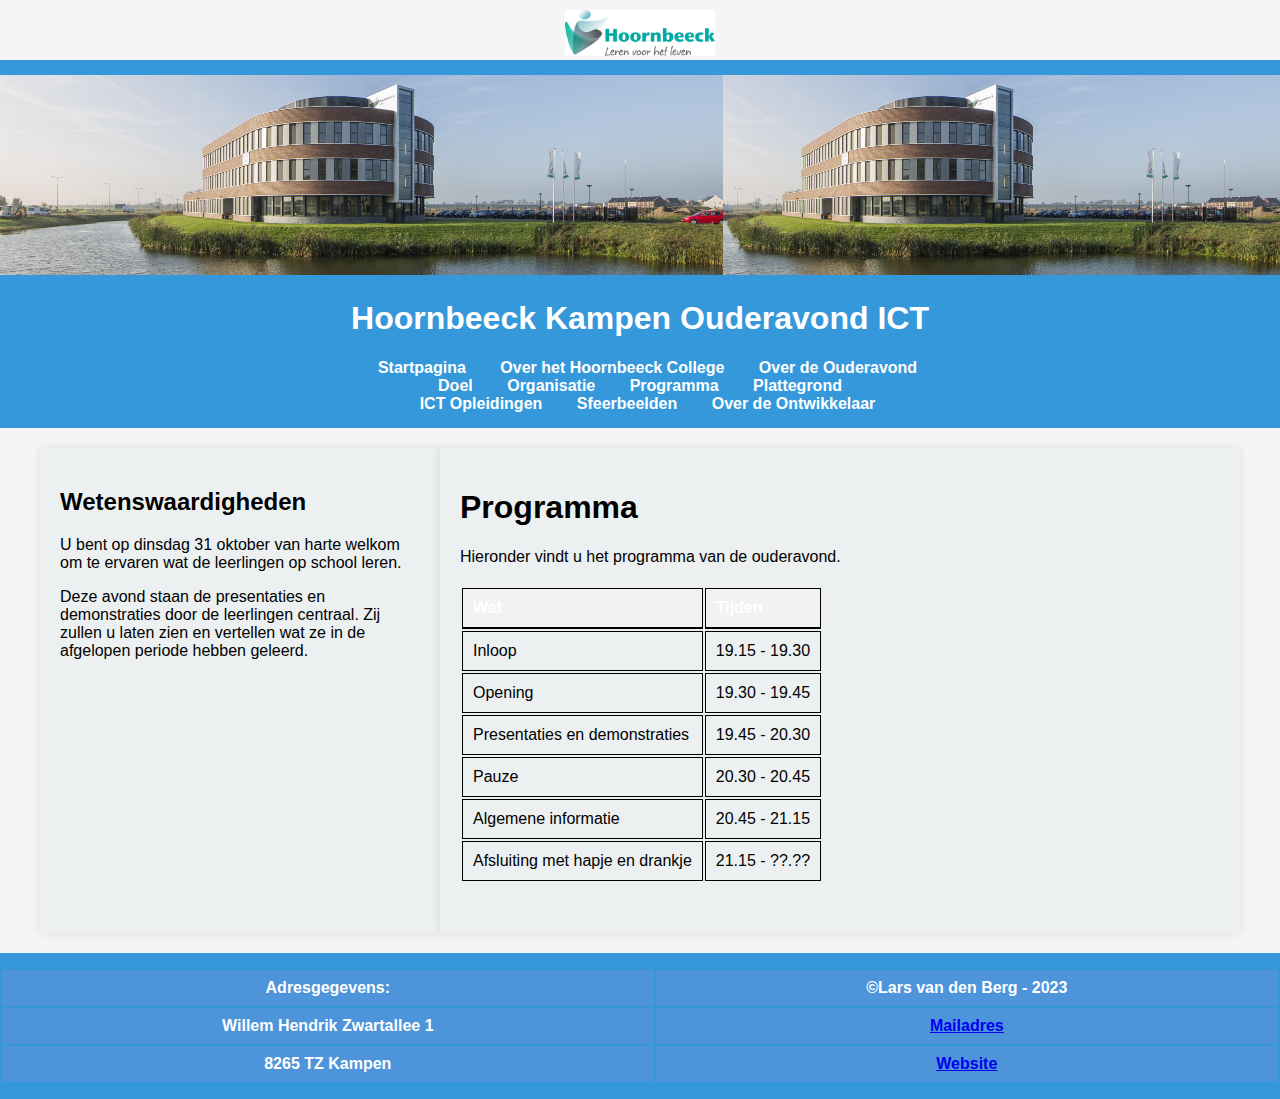
<file: program.html>
<!DOCTYPE html>
<html lang="nl">

<head>
    <meta charset="UTF-8">
    <meta name="viewport" content="width=device-width, initial-scale=1.0">
    <title>Ouderavond ICT - Programma</title>
    <link rel="icon" type="image/x-icon" href="fotos/favicon.jpg">
    <link rel="stylesheet" href="styles.css">
    <style>
        /* Add additional styles here if needed */
        #TableProgram {
            width: 100%;
            border-collapse: collapse;
            margin-top: 20px;
        }

        #TableProgram th, #TableProgram td {
            border: 1px solid #000;
            padding: 10px;
            text-align: left;
        }

        #TableProgram th {
            background-color: #f2f2f2;
            border-bottom: 2px solid #000;
        }
    </style>
</head>

<body>
    <div id="Logo"><img src="fotos/hoornbeeck_logo.png" id="HeaderLogo"></div>
    <header>
        <img src="fotos/Header.jpg" alt="Hoornbeeck College ICT Ouderavond">
        <nav>
            <h1>Hoornbeeck Kampen Ouderavond ICT</h1>
            <ul>
                <li><a href="index.html">Startpagina</a></li>
                <li><a href="about.html">Over het Hoornbeeck College</a></li>
                <li class="parent">
                    <a href="parent_evening.html">Over de Ouderavond</a>
                    <ul class="sub-menu">
                        <li><a href="goal.html">Doel</a></li>
                        <li><a href="organisation.html">Organisatie</a></li>
                        <li><a href="program.html">Programma</a></li>
                        <li><a href="map.html">Plattegrond</a></li>
                    </ul>
                </li>
                <li><a href="ict.html">ICT Opleidingen</a></li>
                <li><a href="photos.html">Sfeerbeelden</a></li>
                <li><a href="about_me.html">Over de Ontwikkelaar</a></li>
            </ul>
        </nav>
    </header>
    <div class="content">
        <aside class="sidebar">
            <h2>Wetenswaardigheden</h2>
            <p>U bent op dinsdag 31 oktober van harte welkom
                om te ervaren wat de leerlingen op school leren.</p>
            <p>Deze avond staan de presentaties en demonstraties
                door de leerlingen centraal.
                Zij zullen u laten zien en vertellen wat ze in de
                afgelopen periode hebben geleerd.
            </p>
        </aside>
        <main>
            <section id="Ouderavondsec">
                <h1>Programma</h1>
                <p>Hieronder vindt u het programma van de ouderavond.</p>
                <div id="TableProgram">
                    <table>
                        <tr>
                            <th>Wat</th>
                            <th>Tijden</th>
                        </tr>
                        <tr>
                            <td>Inloop</td>
                            <td>19.15 - 19.30</td>
                        </tr>
                        <tr>
                            <td>Opening</td>
                            <td>19.30 - 19.45</td>
                        </tr>
                        <tr>
                            <td>Presentaties en demonstraties</td>
                            <td>19.45 - 20.30</td>
                        </tr>
                        <tr>
                            <td>Pauze</td>
                            <td>20.30 - 20.45</td>
                        </tr>
                        <tr>
                            <td>Algemene informatie</td>
                            <td>20.45 - 21.15</td>
                        </tr>
                        <tr>
                            <td>Afsluiting met hapje en drankje</td>
                            <td>21.15 - ??.??</td>
                        </tr>
                    </table>
                </div>
            </section>
        </main>
    </div>
</body>
<footer>
    <center>
        <table id="FooterTable">
            <tr>
                <th>Adresgegevens:</th>
                <th>&copy;Lars van den Berg - 2023</th>
            </tr>
            <tr>
                <th>Willem Hendrik Zwartallee 1</th>
                <th><a href="mailto: 73836@hoornbeeck.nl">Mailadres</a></th>
            </tr>
            <tr>
                <th>8265 TZ Kampen</th>
                <th><a href="https://hoornbeeck.nl">Website</a></th>
            </tr>
        </table>
    </center>
</footer>

</html>
</file>
<file: styles.css>
body {
    font-family: 'Arial', sans-serif;
    margin: 0;
    padding: 0;
    background-color: #f5f5f5;
}

#Logo {
    text-align: center;
    margin-top: 10px;
}

#HeaderLogo {
    width: 150px;
    height: auto;
}

header {
    background-color: #3498db; /* Light Blue */
    color: #fff;
    text-align: center;
    padding: 15px 0;
}

nav {
    text-align: center;
}

nav ul {
    list-style: none;
    padding: 0;
    margin: 0;
}

nav li {
    display: inline;
    margin: 0 15px;
}

nav a {
    text-decoration: none;
    color: #fff;
    font-weight: bold;
    font-size: 16px;
    transition: color 0.3s ease-in-out;
}

nav a:hover {
    color: #2980b9; /* Darker Blue on Hover */
}

.content {
    display: flex;
    max-width: 1200px;
    margin: 20px auto;
}

.sidebar {
    width: 30%;
    padding: 20px;
    background-color: #ecf0f1; /* Light Grayish Blue */
    box-shadow: 0 0 10px rgba(0, 0, 0, 0.1);
}

#Jorian {
    width: 100%;
    height: auto;
}

main {
    flex: 1;
    padding: 20px;
    background-color: #ecf0f1; /* Light Grayish Blue */
    box-shadow: 0 0 10px rgba(0, 0, 0, 0.1);
}

section {
    margin-bottom: 30px;
}

#TableProgram {
    width: 100%;
    border-collapse: collapse;
    margin-top: 20px;
}

#TableProgram th,
#TableProgram td {
    border: 1px solid #bdc3c7; /* Lighter Border */
    padding: 12px;
    text-align: left;
}

#TableProgram th {
    background-color: #3498db; /* Light Blue */
    color: #fff;
}

footer {
    background-color: #3498db; /* Light Blue */
    color: #fff;
    text-align: center;
    padding: 15px 0;
    position: relative;
    bottom: 0;
    width: 100%;
}

#FooterTable {
    width: 100%;
}

#FooterTable th,
#FooterTable td {
    padding: 8px;
    text-align: center;
    border: 1px solid #4d94db; /* Darker Blue Border */
}

#FooterTable th {
    background-color: #4d94db; /* Darker Blue */
}
</file>
